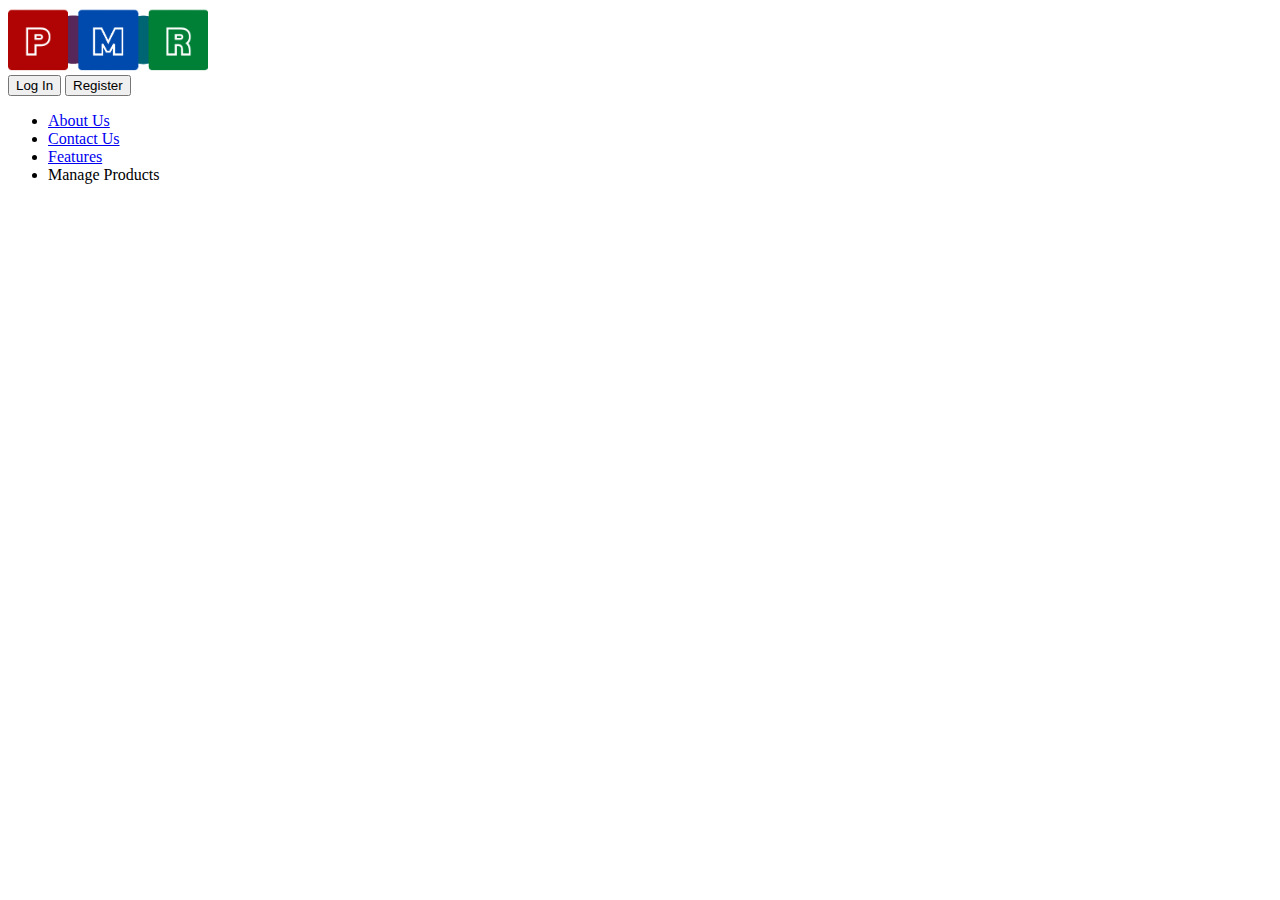
<file: navbar-draft.html>
<!DOCTYPE html>
<html lang="en">
<head>
    <meta charset="UTF-8">
    <meta http-equiv="X-UA-Compatible" content="IE=edge">
    <meta name="viewport" content="width=device-width, initial-scale=1.0">
    <link rel="stylesheet" href="style.css">
    <title>PMR - Manage Your Manufacturing</title>
</head>
<body>
    <div class="container-fluid bg-light d-none d-lg-block">
        <div class="row pt-3">
            <div class="col">
                <a href="#"><img src="pmr-logo.png" style="width:200px;"></a>
            </div>
            <div class="col">
                <div class="container text-end">
                    <button type="button" class="btn btn-outline-primary">Log In</button>
                    <button type="button" class="btn btn-primary">Register</button>
                </div>
                <div class="div">
                    <ul class="nav justify-content-end">
                        <li class="nav-item">
                          <a class="nav-link active" aria-current="page" href="#">About Us</a>
                        </li>
                        <li class="nav-item">
                          <a class="nav-link" href="#">Contact Us</a>
                        </li>
                        <li class="nav-item">
                          <a class="nav-link" href="#">Features</a>
                        </li>
                        <li class="nav-item">
                          <a class="nav-link">Manage Products</a>
                        </li>
                      </ul>
                </div>
            </div>
        </div>
    </div>

    <link href="https://cdn.jsdelivr.net/npm/bootstrap@5.2.0-beta1/dist/css/bootstrap.min.css" rel="stylesheet" integrity="sha384-0evHe/X+R7YkIZDRvuzKMRqM+OrBnVFBL6DOitfPri4tjfHxaWutUpFmBp4vmVor" crossorigin="anonymous">
    <script src="https://cdn.jsdelivr.net/npm/bootstrap@5.2.0-beta1/dist/js/bootstrap.bundle.min.js" integrity="sha384-pprn3073KE6tl6bjs2QrFaJGz5/SUsLqktiwsUTF55Jfv3qYSDhgCecCxMW52nD2" crossorigin="anonymous"></script>
</body>
</html>
</file>
<file: style.css>
.btn-log-in{
    outline-color: #009696;
    color: #009696;
}
</file>
